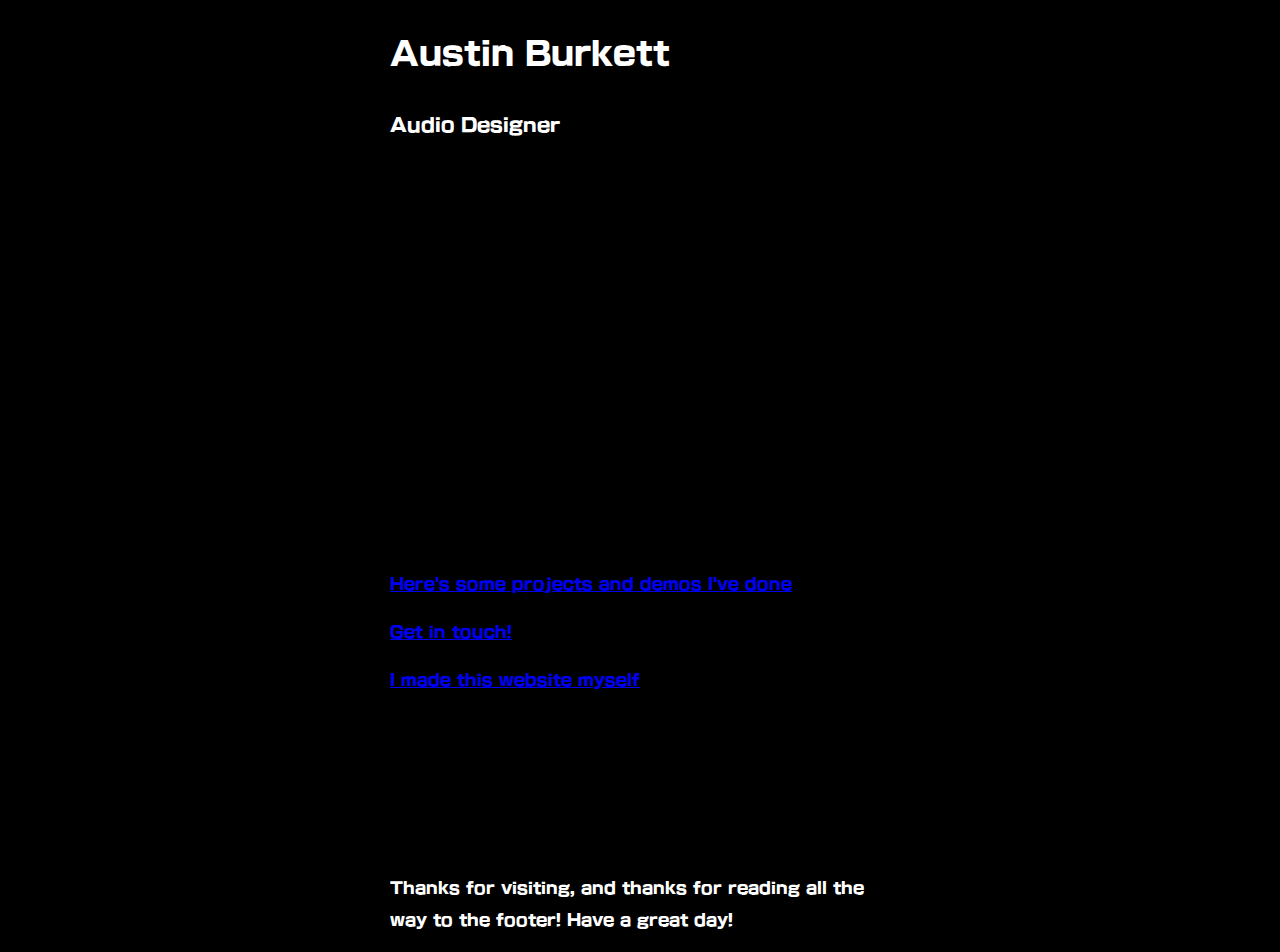
<file: index.html>
<!DOCTYPE html>

<html lang="en">
    <head>
        <link href="style.css" rel="stylesheet">
        <script src="script.js"></script>
        <title>Austin Burkett, Audio Designer</title>
    </head>
    <body
    class = "content"
    >
        <h1>Austin Burkett</h1>
        <h3>Audio Designer</h3>
        <br>
        <iframe width="560" height="315" src="https://www.youtube.com/embed/p2hj1pJ8yKI?si=wPXaJ4CpAn0DlC6p" title="YouTube video player" frameborder="0" allow="accelerometer; autoplay; clipboard-write; encrypted-media; gyroscope; picture-in-picture; web-share" referrerpolicy="strict-origin-when-cross-origin" allowfullscreen></iframe>
        <br>
        <br>
        <!--<a href="resume.html">My resume!</a>-->
        <p><a href="demos.html">Here's some projects and demos I've done</a></p>
        <p><a href="contact.html">Get in touch!</a></p>
        <p><a href="secretpage.html">I made this website myself</a></p>
        <!--<p><a href="TheYard/TheYard.html">The Yard</a></p>-->
        <br>
        <br>
        <!--<button id="showText">Referral Spawner</button>-->
        <p id="text"></p>
        <br>
    </body>
    <br>
    <footer>
        <p>
            Thanks for visiting, and thanks for reading all the way to the footer! Have a great day!
        </p>
    </footer>
</html><!DOCTYPE html>
</file>
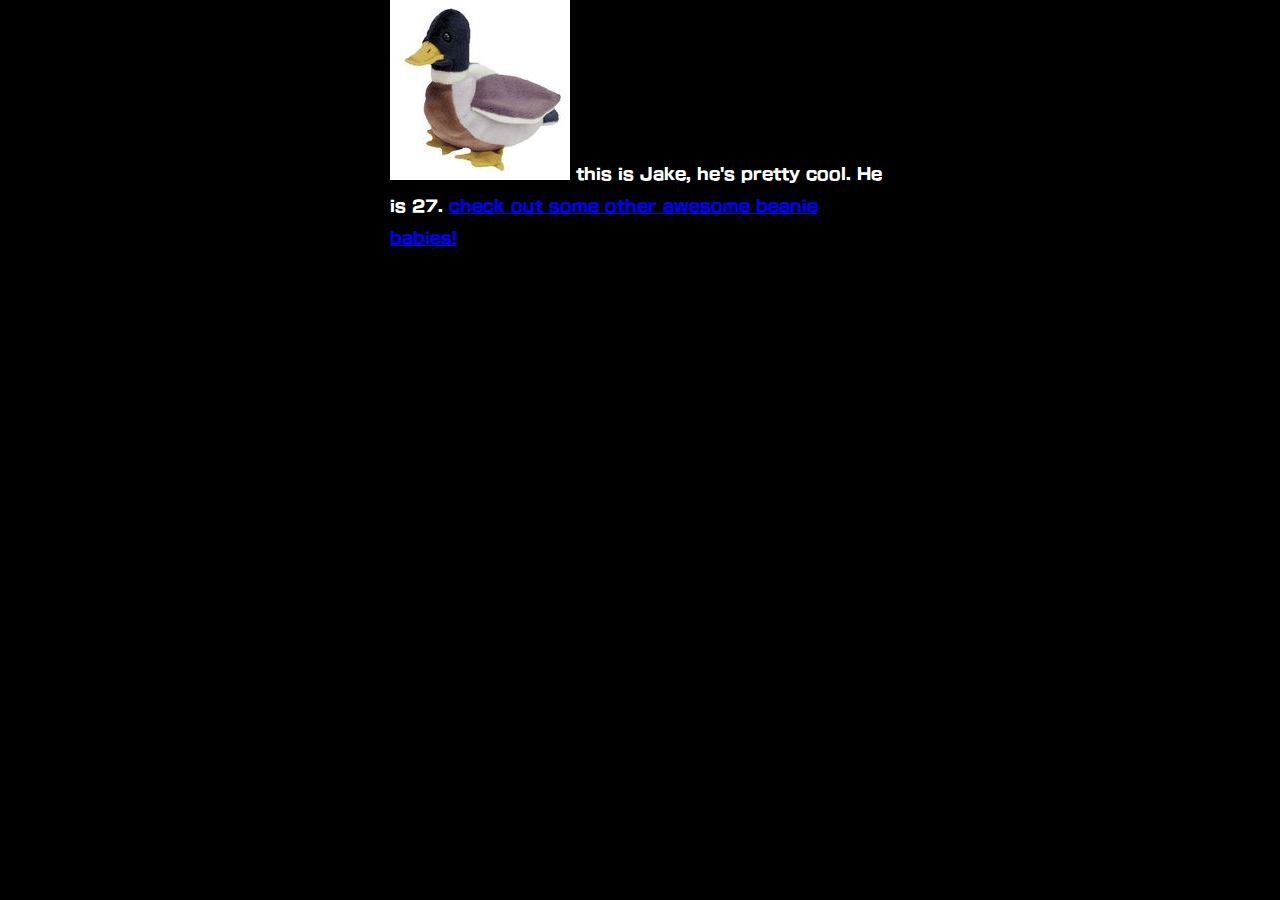
<file: beaniebabies.html>
<!DOCTYPE html>

<html lang="en">
    </head>
    <link href="style.css" rel="stylesheet">
    <body
    class = "content"
    >
        <img src="Assets/jake.jpg">
        this is Jake, he's pretty cool. He is 27.
        <a href="https://beaniepedia.com/beanies/category/beanie-babies/">check out some other awesome beanie babies!</a>
    </body>
</html>
</file>
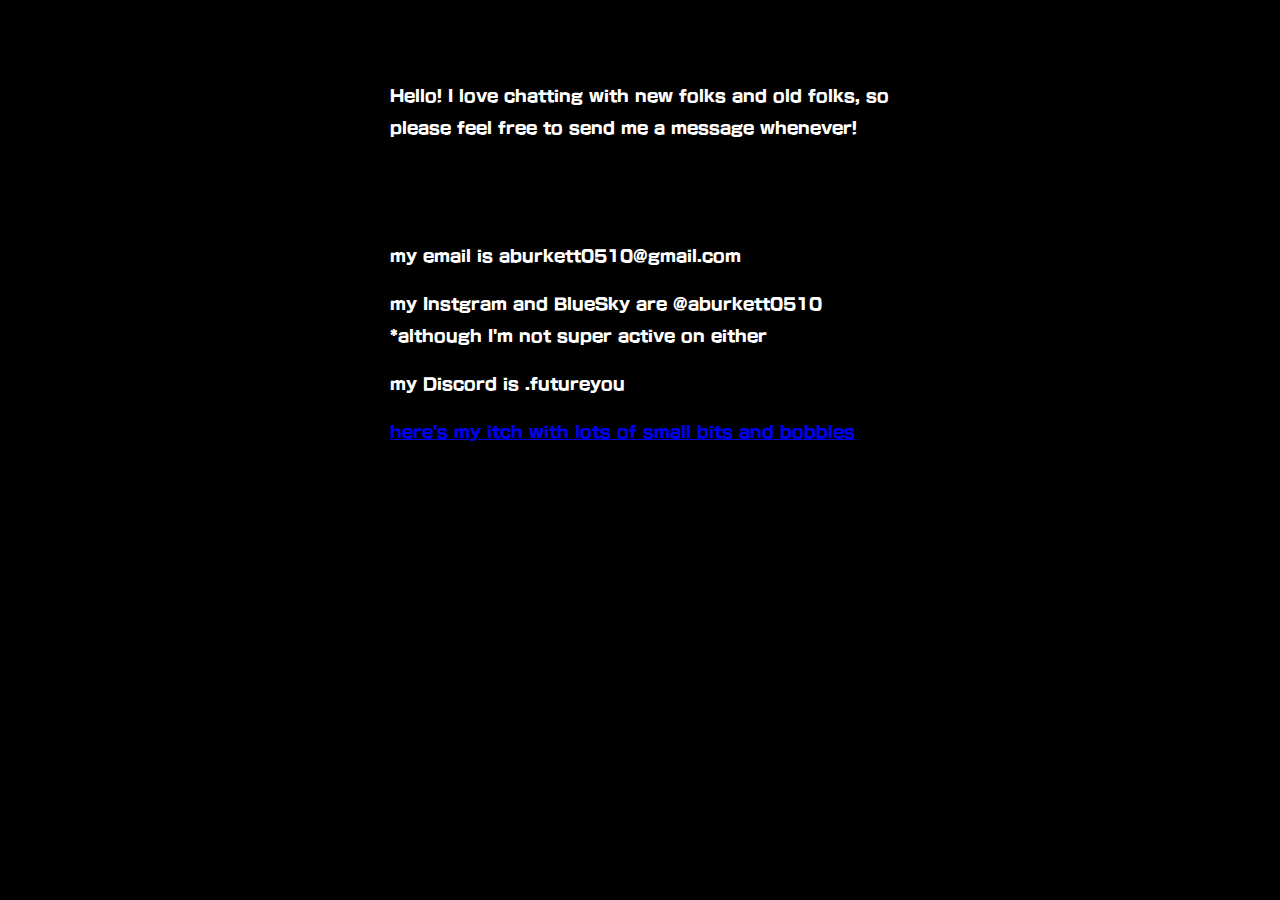
<file: contact.html>
<!DOCTYPE html>

<html lang="en">
    </head>
    <link href="style.css" rel="stylesheet">
    <body
    class = "content"
    >
    <br>
    <br>
    <p><a>Hello! I love chatting with new folks and old folks, so please feel free to send me a message whenever!</a></p>
    <br>
    <br>
    <p><a>my email is aburkett0510@gmail.com</a></p>
    <p><a>my Instgram and BlueSky are @aburkett0510 *although I'm not super active on either</a></p>
    <p><a>my Discord is .futureyou</a></p>
    <p><a href="https://futureyou.itch.io" target="_blank">here's my itch with lots of small bits and bobbles</a></p>
    </body>
</html>
</file>
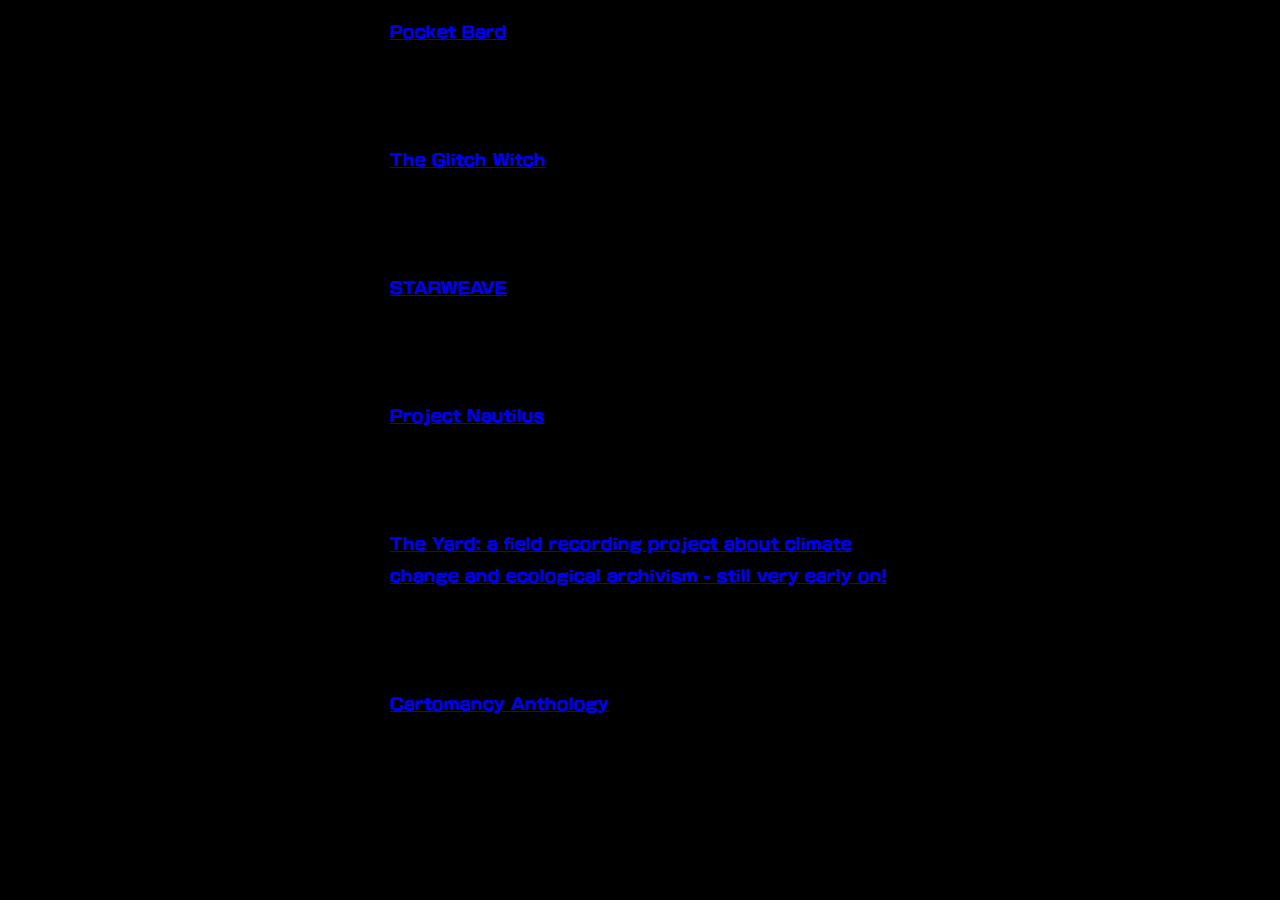
<file: demos.html>
<!DOCTYPE html>

<html lang="en">
    </head>
    <link href="style.css" rel="stylesheet">
    <body
    class = "content"
    >
    <p><a href="https://www.pocketbard.app" target="_blank">Pocket Bard</a></a></p>
    <br>
    <br>
    <p><a href="https://store.steampowered.com/app/2942710/The_Glitch_Witch/" target="_blank">The Glitch Witch</a></a></p>
    <br>
    <br>
    <p><a href="https://store.steampowered.com/app/2200060/STARWEAVE/" target="_blank">STARWEAVE</a></a></p>
    <br>
    <br>
    <p><a href="https://store.steampowered.com/app/1953870/Project_Nautilus/" target="_blank">Project Nautilus</a></a></p>
    <br>
    <br>
    <p><a href="TheYard/TheYard.html">The Yard: a field recording project about climate change and ecological archivism - still very early on!</a></p>
    <br>
    <br>
    <p><a href="https://store.steampowered.com/app/1869870/Cartomancy_Anthology/">Cartomancy Anthology</a></p>
    </body>
</html>
</file>
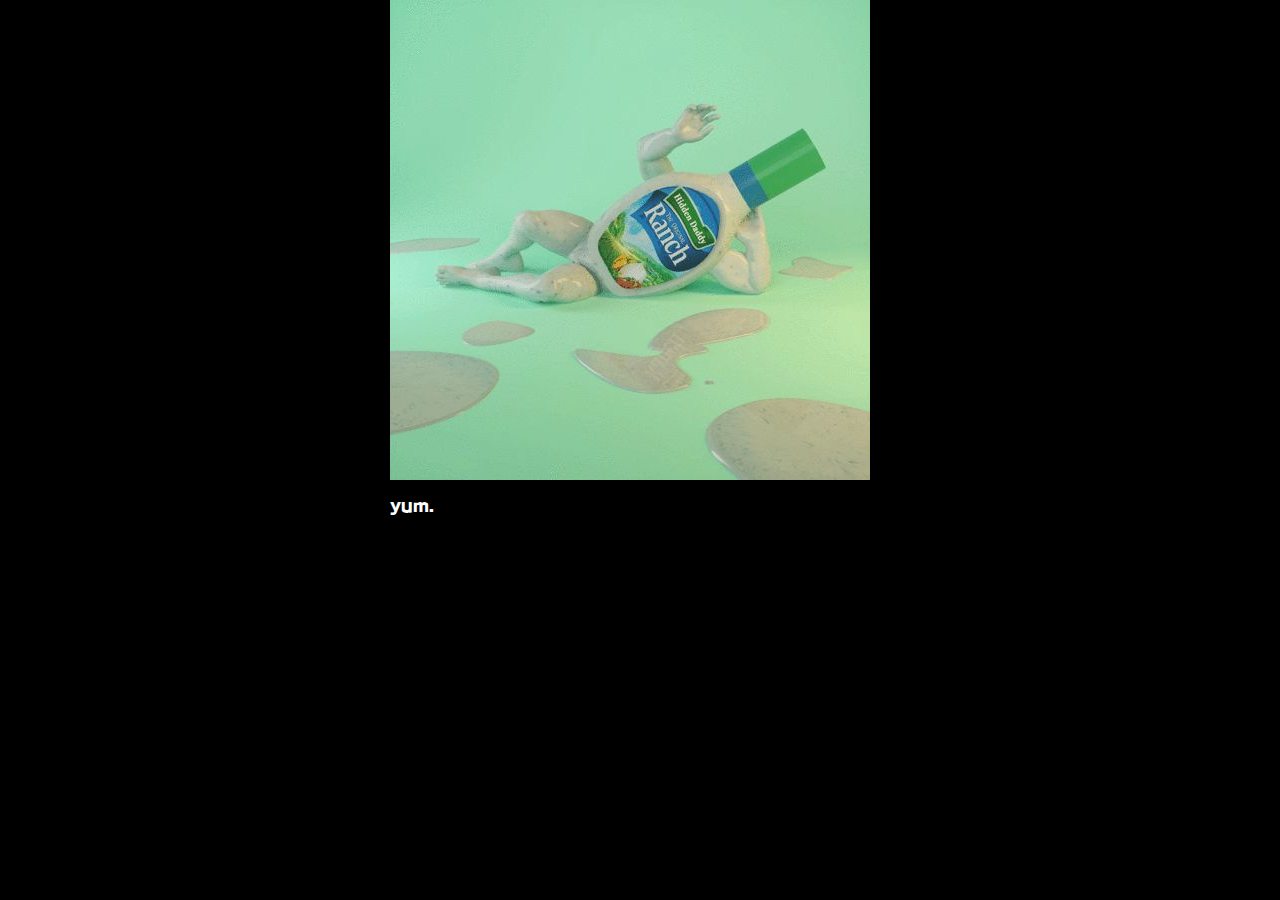
<file: ranch.html>
<!DOCTYPE html>

<html lang="en">
    </head>
    <link href="style.css" rel="stylesheet">
    <body
    class = "content"
    >
        <img src="Assets/yummyranch.jpg">
        yum.
    </body>
</html>
</file>
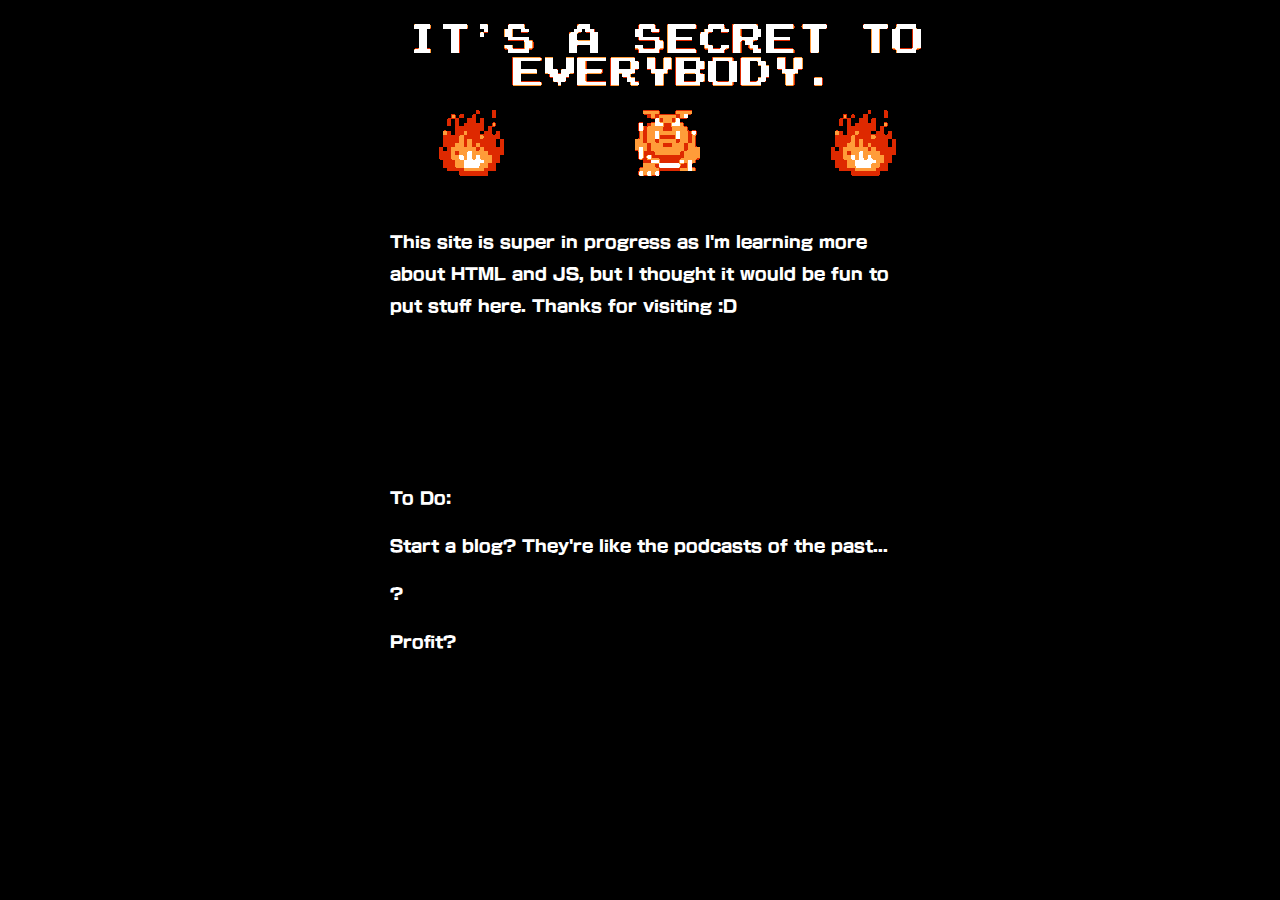
<file: secretpage.html>
<!DOCTYPE html>

<html lang="en">
    </head>
    <link href="style.css" rel="stylesheet">
    <body
    class = "content"
    >
        <img src="Assets/secret.gif">

    <br>
    <p><a>This site is super in progress as I'm learning more about HTML and JS, but I thought it would be fun to put stuff here. Thanks for visiting :D</a></p>
    <br>
    <br>
    <br>
    <br>
    <p><a>To Do:</a></p>
    <p><a>Start a blog? They're like the podcasts of the past...</a></p>
    <p><a>?</a></p>
    <p><a>Profit?</a></p>
    </body>
</html>
</file>
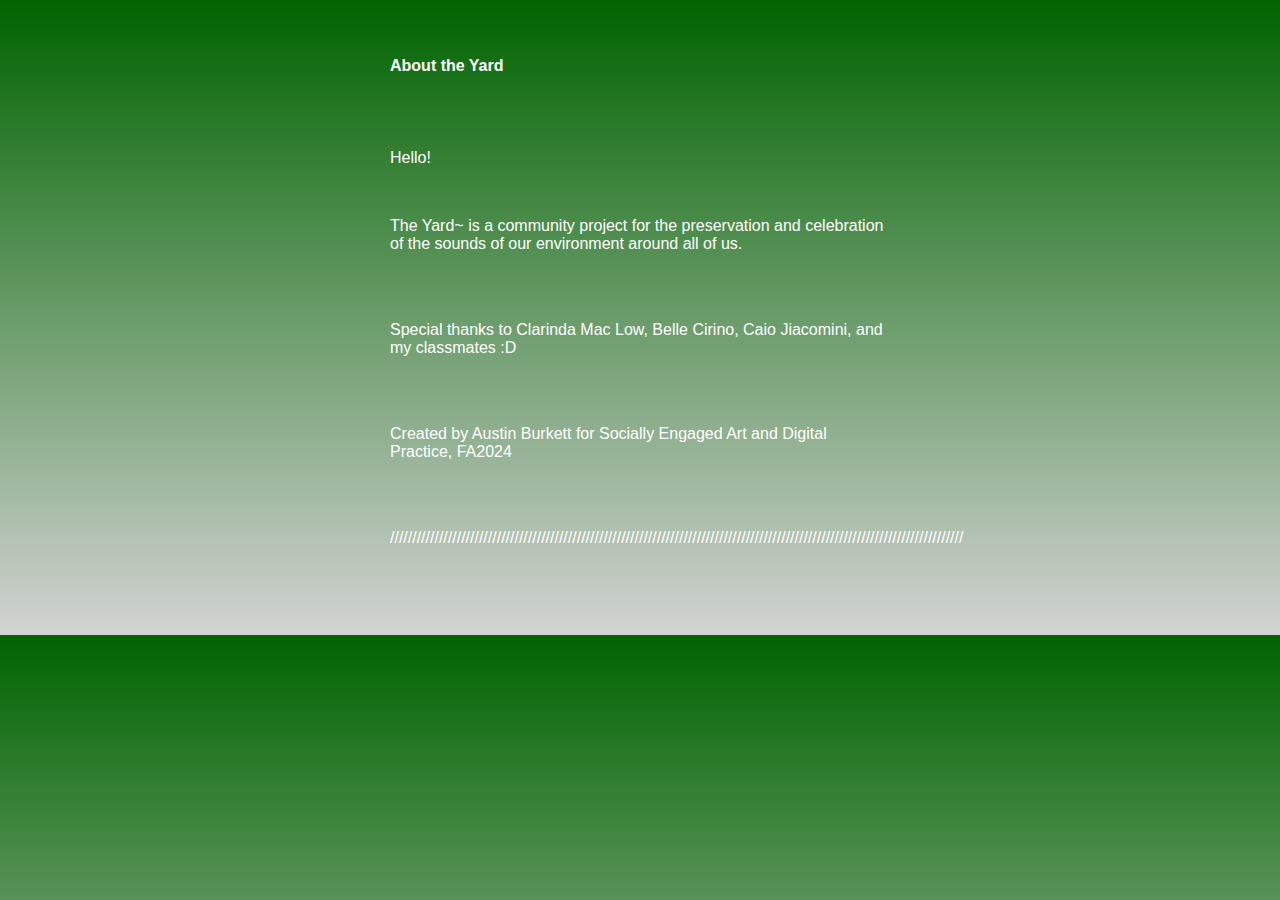
<file: TheYard/about.html>
<!DOCTYPE html>

<html lang="en">
    </head>
    <link href="aboutstyle.css" rel="stylesheet">
    <body
    class = "content"
    >
    <br>
    <br>
    <h4>About the Yard</h4>
    <br>
    <br>
    <p><a>Hello!</a></p>
    <br>
    <p><a>The Yard~ is a community project for the preservation and celebration of the sounds of our environment around all of us.</a></p>
    <br>
    <br>
    <p><a>Special thanks to Clarinda Mac Low, Belle Cirino, Caio Jiacomini, and my classmates :D</a></p>
    <br>
    <br>
    <p><a>Created by Austin Burkett for Socially Engaged Art and Digital Practice, FA2024</a></p>
    <br>
    <br>
    <p><a>/////////////////////////////////////////////////////////////////////////////////////////////////////////////////////////////////</a></p>
    <br>
    <br>
    <br>
    <br>
    </body>
</html>
</file>
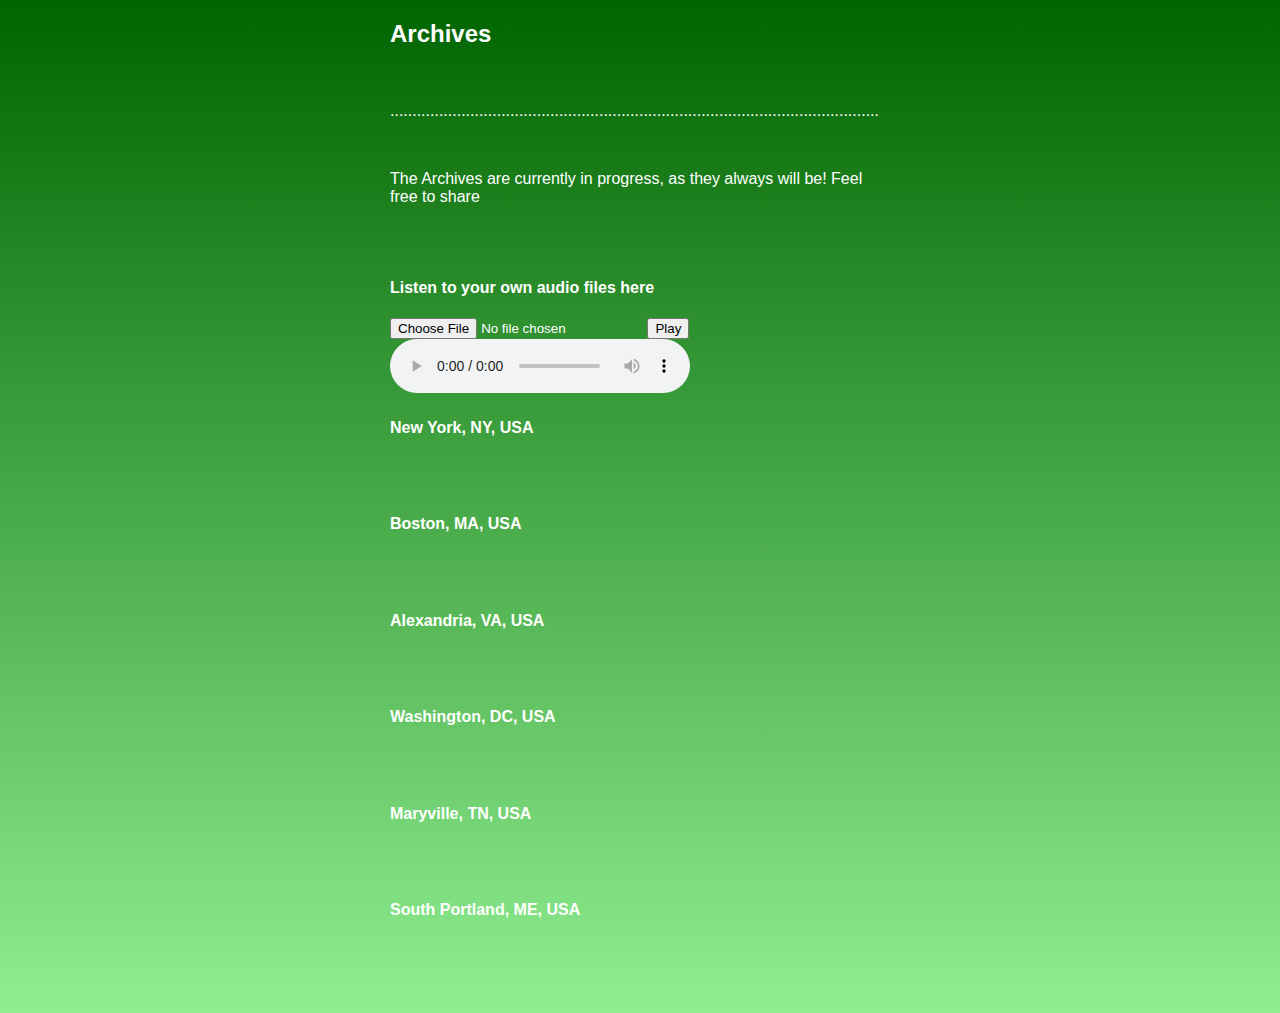
<file: TheYard/archive.html>
<!DOCTYPE html>

<html lang="en">
    </head>
    <link href="archivestyle.css" rel="stylesheet">
    <body
    class = "content"
    >
    <h2>Archives</h2>
    <br>
    <p><a>..............................................................................................................</a></p>
    <br>
    <p><a>The Archives are currently in progress, as they always will be! Feel free to share</a></p>
    <br>
    <br>
    <h4>Listen to your own audio files here</h4>
    <!--<script src="https://ajax.googleapis.com/ajax/libs/jquery/2.1.1/jquery.min.js"></script>
    <input type="file" id="upload" />
    <audio id="audio" controls>
        <source src="" id="src" />
    </audio>-->
    <input type="file" id="musicFile" accept="audio/*">
    <button onclick="playMusic()">Play</button>
    <audio id="musicPlayer" controls=""></audio>
    <script>
        function playMusic() {
            var musicFile = document.getElementById("musicFile").files[0];
            var musicPlayer = document.getElementById("musicPlayer");
            musicPlayer.src = URL.createObjectURL(musicFile);
            musicPlayer.play();
    }
  </script>
    <br>
    <h4>New York, NY, USA</h4>
    <br>
    <br>
    <h4>Boston, MA, USA</h4>
    <br>
    <br>
    <h4>Alexandria, VA, USA</h4>
    <br>
    <br>
    <h4>Washington, DC, USA</h4>
    <br>
    <br>
    <h4>Maryville, TN, USA</h4>
    <br>
    <br>
    <h4>South Portland, ME, USA</h4>
    <br>
    <br>
    <br>
    <br>
    <!--<p><a>I don't know how to make locations/terms searchable, but cmd+f exists, and worst case I can make another index by location, or just figure out how to make a search function</a></p>--> 
    </body>
</html>
</file>
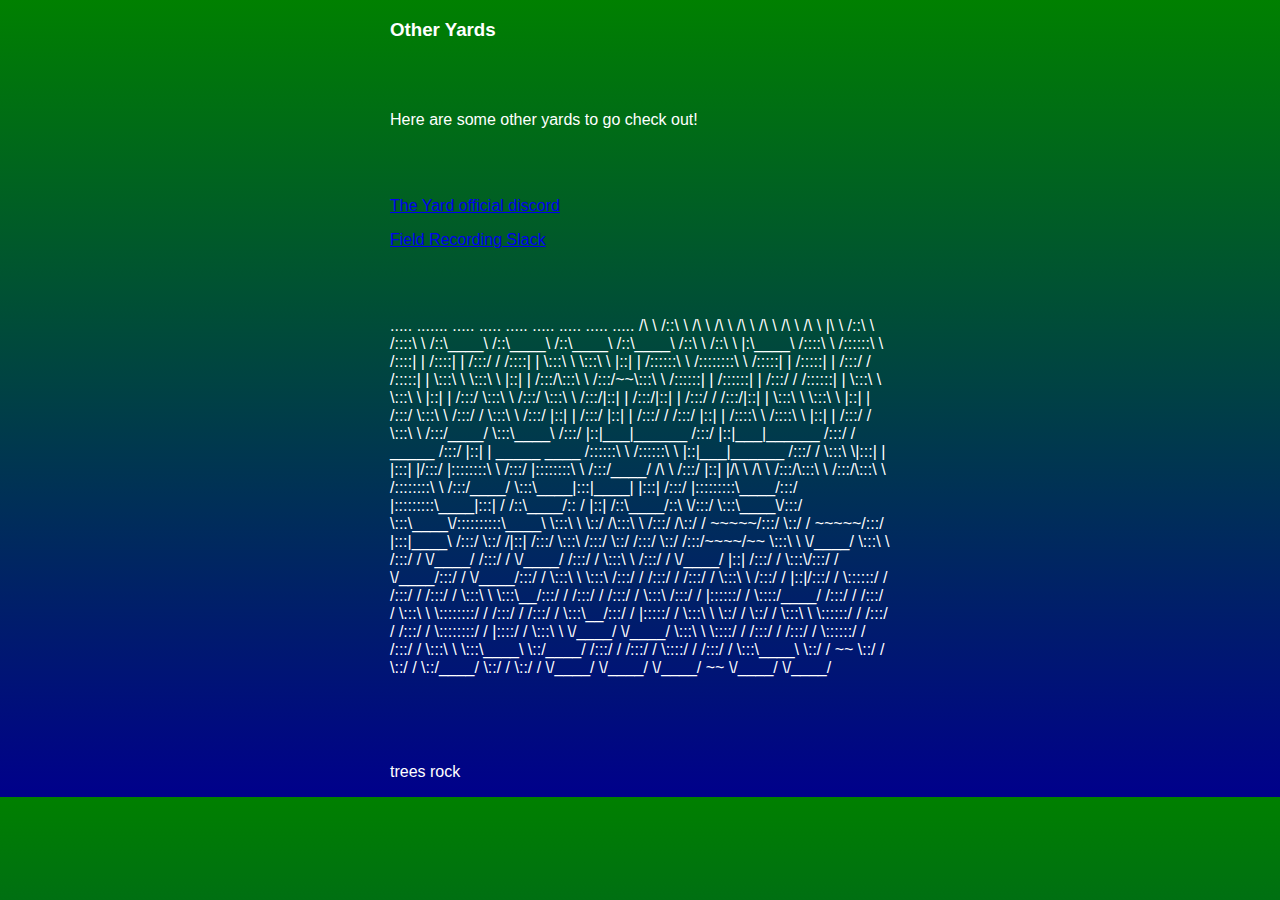
<file: TheYard/community.html>
<!DOCTYPE html>

<html lang="en">
    </head>
    <link href="communitystyle.css" rel="stylesheet">
    <body
    class = "content"
    >
    <h3>Other Yards</h3>
    <br>
    <br>
    <p><a>Here are some other yards to go check out!</a></p>
    <br>
    <br>
    <p><a href="https://discord.gg/PT7KbBSght" target="_blank">The Yard official discord</a></a></p>
    <p><a href="https://fieldrecording.slack.com" target="_blank">Field Recording Slack</a></a></p>
    <br>
    <br>
    <p><a>
         .....                  .......                  .....                   .....                   .....                   .....                   .....            .....            .....          
        /\    \                /::\    \                /\    \                 /\    \                 /\    \                 /\    \                 /\    \          /\    \          |\    \         
       /::\    \              /::::\    \              /::\____\               /::\____\               /::\____\               /::\____\               /::\    \        /::\    \         |:\____\        
      /::::\    \            /::::::\    \            /::::|   |              /::::|   |              /:::/    /              /::::|   |               \:::\    \       \:::\    \        |::|   |        
     /::::::\    \          /::::::::\    \          /:::::|   |             /:::::|   |             /:::/    /              /:::::|   |                \:::\    \       \:::\    \       |::|   |        
    /:::/\:::\    \        /:::/~~\:::\    \        /::::::|   |            /::::::|   |            /:::/    /              /::::::|   |                 \:::\    \       \:::\    \      |::|   |        
   /:::/  \:::\    \      /:::/    \:::\    \      /:::/|::|   |           /:::/|::|   |           /:::/    /              /:::/|::|   |                  \:::\    \       \:::\    \     |::|   |        
  /:::/    \:::\    \    /:::/    / \:::\    \    /:::/ |::|   |          /:::/ |::|   |          /:::/    /              /:::/ |::|   |                  /::::\    \      /::::\    \    |::|   |        
 /:::/    / \:::\    \  /:::/____/   \:::\____\  /:::/  |::|___|______   /:::/  |::|___|______   /:::/    /      _____   /:::/  |::|   | _____   ____    /::::::\    \    /::::::\    \   |::|___|______  
/:::/    /   \:::\    \|:::|    |     |:::|    |/:::/   |::::::::\    \ /:::/   |::::::::\    \ /:::/____/      /\    \ /:::/   |::|   |/\    \ /\   \  /:::/\:::\    \  /:::/\:::\    \  /::::::::\    \ 
/:::/____/     \:::\____|:::|____|     |:::|    /:::/    |:::::::::\____/:::/    |:::::::::\____|:::|    /      /::\____/:: /    |::|   /::\____/::\   \/:::/  \:::\____\/:::/  \:::\____\/::::::::::\____\
\:::\    \      \::/    /\:::\    \   /:::/    /\::/    / ~~~~~/:::/    \::/    / ~~~~~/:::/    |:::|____\     /:::/    \::/    /|::|  /:::/    \:::\  /:::/    \::/    /:::/    \::/    /:::/~~~~/~~      
\:::\    \      \/____/  \:::\    \ /:::/    /  \/____/      /:::/    / \/____/      /:::/    / \:::\    \   /:::/    / \/____/ |::| /:::/    / \:::\/:::/    / \/____/:::/    / \/____/:::/    /         
 \:::\    \               \:::\    /:::/    /               /:::/    /              /:::/    /   \:::\    \ /:::/    /          |::|/:::/    /   \::::::/    /       /:::/    /       /:::/    /          
  \:::\    \               \:::\__/:::/    /               /:::/    /              /:::/    /     \:::\    /:::/    /           |::::::/    /     \::::/____/       /:::/    /       /:::/    /           
   \:::\    \               \::::::::/    /               /:::/    /              /:::/    /       \:::\__/:::/    /            |:::::/    /       \:::\    \       \::/    /        \::/    /            
    \:::\    \               \::::::/    /               /:::/    /              /:::/    /         \::::::::/    /             |::::/    /         \:::\    \       \/____/          \/____/             
     \:::\    \               \::::/    /               /:::/    /              /:::/    /           \::::::/    /              /:::/    /           \:::\    \                                           
      \:::\____\               \::/____/               /:::/    /              /:::/    /             \::::/    /              /:::/    /             \:::\____\                                          
       \::/    /                ~~                     \::/    /               \::/    /               \::/____/               \::/    /               \::/    /                                          
        \/____/                                         \/____/                 \/____/                 ~~                      \/____/                 \/____/                                           
                                                                                                                                                                                                          
</a></p>
    </body>
    <footer>
        <br>
        <br>
        <br>
        <p><a>trees rock</a></p>
    </footer>
</html>
</file>
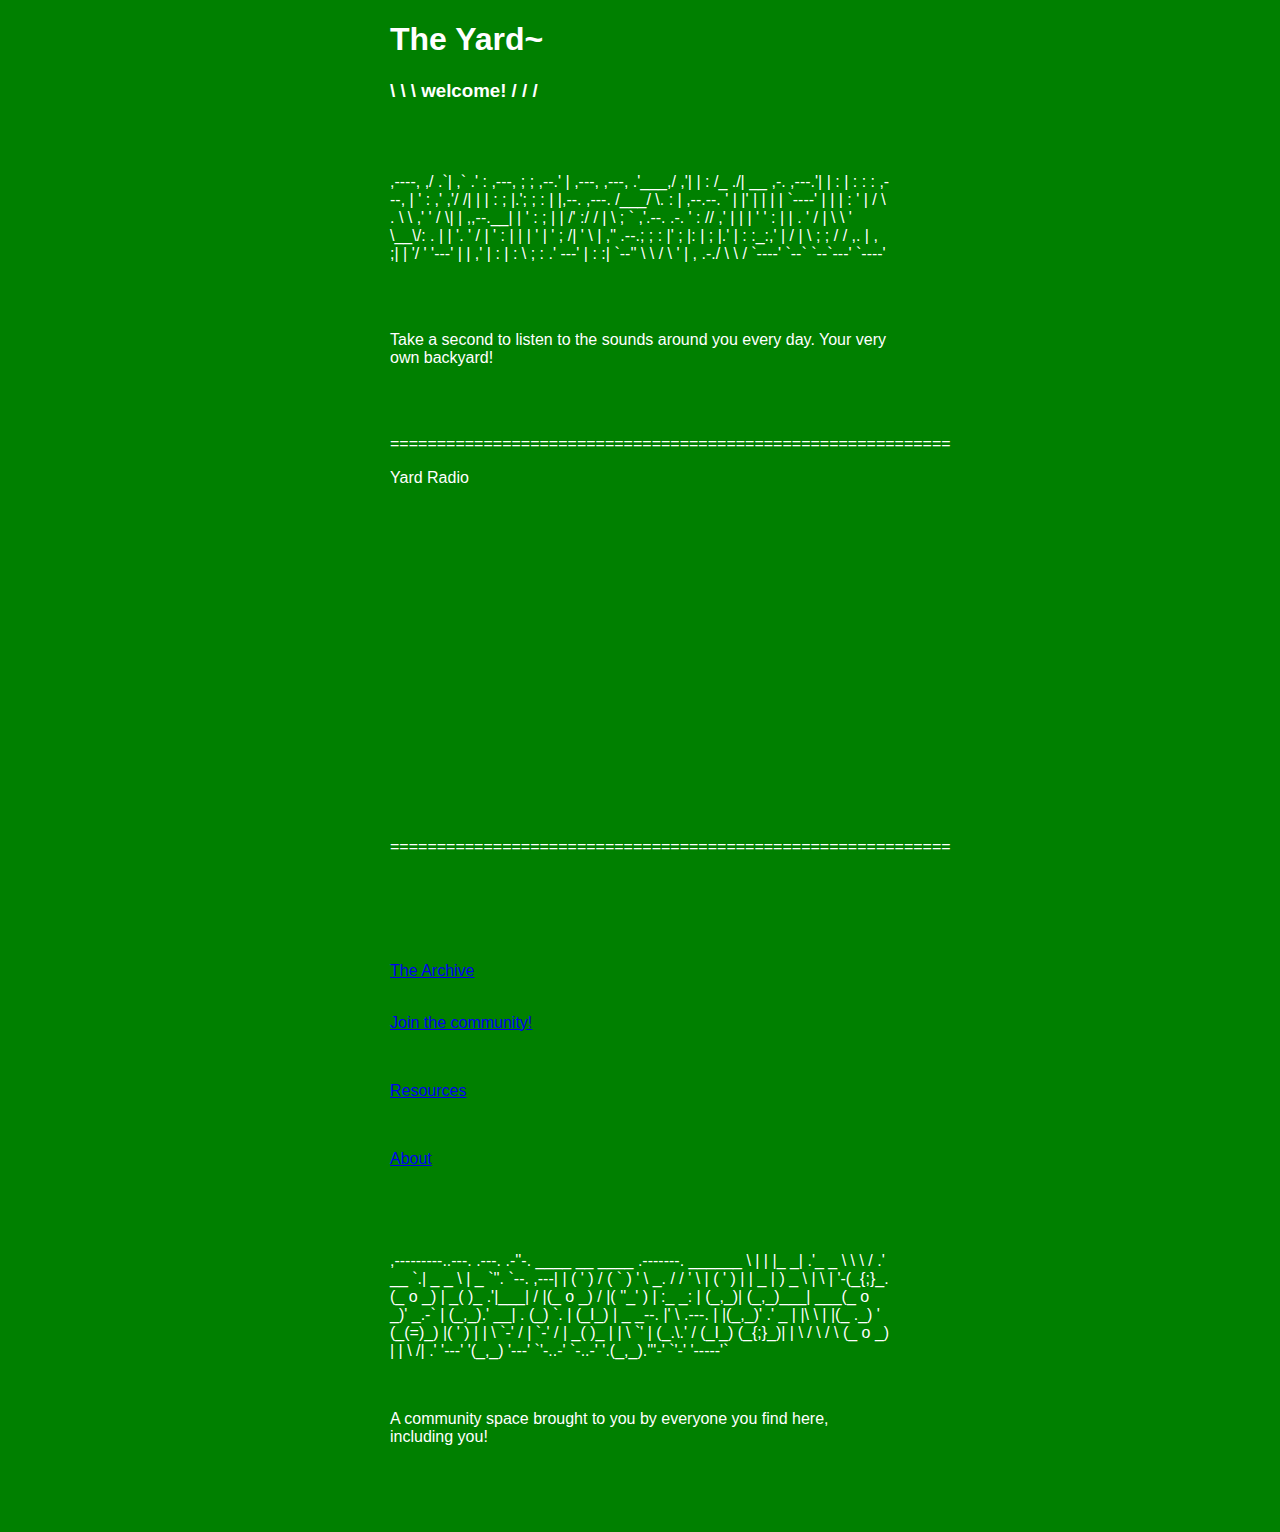
<file: TheYard/TheYard.html>
<!DOCTYPE html>

<html lang="en">
    <!--<div class="sidenav">
        <a href="#">About</a>
        <a href="#">Services</a>
        <a href="#">Clients</a>
        <a href="#">Contact</a>
      </div>-->
    <div class="main">
      <head>
        <link href="style.css" rel="stylesheet">
        <script src="script.js"></script>
        <title>The Yard~</title>
    </head>
    <body
    class = "content"
    >
        <h1>The Yard~</h1>
        <h3>\ \ \ welcome! / / /</h3>
        <br>
        <br>
        <p><a>
                ,----,                                                                    
            ,/   .`|                                                                    
          ,`   .'  : ,---,                                                              
        ;    ;     ,--.' |                             ,---,                      ,---, 
      .'___,/    ,'|  |  :                            /_ ./|            __  ,-. ,---.'| 
      |    :     | :  :  :                      ,---, |  ' :          ,' ,'/ /| |   | : 
      ;    |.';  ; :  |  |,--.  ,---.          /___/ \.  : |  ,--.--. '  | |' | |   | | 
      `----'  |  | |  :  '   | /     \          .  \  \ ,' ' /       \|  |   ,,--.__| | 
          '   :  ; |  |   /' :/    /  |          \  ;  `  ,'.--.  .-. '  :  //   ,'   | 
          |   |  ' '  :  | | .    ' / |           \  \    '  \__\/: . |  | '.   '  /  | 
          '   :  | |  |  ' | '   ;   /|            '  \   |  ," .--.; ;  : |'   ; |:  | 
          ;   |.'  |  :  :_:,'   |  / |             \  ;  ; /  /  ,.  |  , ;|   | '/  ' 
          '---'    |  | ,'   |   :    |              :  \  ;  :   .'   ---' |   :    :| 
                   `--''      \   \  /                \  ' |  ,     .-./     \   \  /   
                               `----'                  `--` `--`---'          `----'    
                                                                                        
      </a></p>
        <br>
        <br>
        <p><a>Take a second to listen to the sounds around you every day. Your very own backyard!</a></p>
        <br>
        <br>
        <p><a>============================================================</a></p>
        <p><a>Yard Radio</a></p>
        <iframe width="560" height="315" src="https://www.youtube.com/embed/SG7ViTZkHNM?si=QEY7VV7c2fmmqoNe" title="YouTube video player" frameborder="0" allow="accelerometer; autoplay; clipboard-write; encrypted-media; gyroscope; picture-in-picture; web-share" referrerpolicy="strict-origin-when-cross-origin" allowfullscreen></iframe>
        <br>
        <p><a>============================================================</a></p>
        <br>
        <br>
        <br>
        <br>
        <br>
        <a href="archive.html">The Archive</a>
        <br>
        <br>
        <p><a href="community.html">Join the community!</a></p>
        <br>
        <p><a href="resources.html">Resources</a></p>
        <br>
        <p><a href="about.html">About</a></p>
        <br>
        <p id="text"></p>
        <br>
    </body>
    <p><a>
        ,---------..---.  .---.    .-''-.             ____     __  ____   .-------.    ______      
        \          |   |  |_ _|  .'_ _   \            \   \   /  .'  __ `.|  _ _   \  |    _ `''.  
         `--.  ,---|   |  ( ' ) / ( ` )   '            \  _. /  /   '  \  | ( ' )  |  | _ | ) _  \ 
            |   \  |   '-(_{;}_. (_ o _)  |             _( )_ .'|___|  /  |(_ o _) /  |( ''_'  ) | 
            :_ _:  |      (_,_)|  (_,_)___|         ___(_ o _)'    _.-`   | (_,_).' __| . (_) `. | 
            (_I_)  | _ _--.   |'  \   .---.        |   |(_,_)'  .'   _    |  |\ \  |  |(_    ._) ' 
           (_(=)_) |( ' ) |   | \  `-'    /        |   `-'  /   |  _( )_  |  | \ `'   |  (_.\.' /  
            (_I_)  (_{;}_)|   |  \       /          \      /    \ (_ o _) |  |  \    /|       .'   
            '---'  '(_,_) '---'   `'-..-'            `-..-'      '.(_,_).'''-'   `'-' '-----'`     
                                                                                                   
        </a></p>
        <br>
    <footer>
        <p>
            A community space brought to you by everyone you find here, including you!
        </p>
        <br>
        <br>
        <br>
        <p>
            <!--MMMMMMMMMMMMMMMMMMMMMMMMMWWWMWWMMMMMMMMMMMMMMMMMMMMMMMMMMMMM
            MMMMMMMMMMMMMMMMMMMMMMMMWNXWWWWMMMMMMMMMMMMMMMMMMMMMMMMMMMMM
            MMMMMMMMMMMMMMMMMMMMWMMWXxdxKWWWMMMMMMMMMMMMMMMMMMMMMMMMMMMM
            MMMMMMMMMMMMMWKKXWWNKXWN0kdldKNNWWWWMMMMMWWMMMMMMMMMMMMMMMMM
            MMMMMMMMMMWWWXxdkOK0xO0kddxddkOO00K00KNWNXKNWMMMMMMMMMMMMMMM
            MMMMMMMWWWWWN0ooddxdldkdodxxkkkkkkOOO0XXX0OKWWWMMMMMMMMMMMMM
            MMMMMMMMN0OKXKkxxdddldkxxkkkO00OOOO0K0KKKOOKXNWWWWWMMMMMMMMM
            MMMWWMWXKkdodxoxkxdxxxkxkOO00O000OO00KKXKKXKKXNXxdKWMMMMMMMM
            WMWWWWKkkkkxxddxkxxkkOOkxkOkxxkkkk0KXXXXXNNXXX0kxONMMMMMMMMM
            WMWWN000xddxxkkxkkkOOkkxxkkxollldxOKXKKXNNNNXK0O0NWWMMMMMMMM
            MWWWXkxkooddxkxxxxkOkxdlolllll:codk0KKKXNNXXXXKKKKKNWMMMMMMM
            MWNOxoolcloooooodO00Oxdol;,,:llodk000KKKKXXKK0OkkO0KXNWMMMMM
            WWWX0Oxlcll::llcldxxkkdl;,,:;;lodddk0Ok0OkkOOkxddoood0WWMMMM
            WWWOoddlc:cclolc:clclolc;,:;...,:cdOkxkxlcdkddxdccclONWWMMMM
            WWMNK0kl:;:colcc:coollc;,'....'',cxxdooollol;:lc;:lkXWWWMMMM
            MMMWWNN0dc:,''',,co:,,cl;'.''..,ok0Oxolllloc;:::;ldddd0WMMMM
            MMWN0xoolc;,,;;,;:c:;,;::'.,;'',o0KOollcodl:,,,;;;;cooOWMMMM
            MMWN0doodollodc:oddxkxxdc';xkkOO0K0Oxodkxdc,;;,;::cxXWWWWMMM
            WWWWXK0xc;:c:::lxkooxkd:ck0XNXXNWX0xdkOd:::,',;;;::;dXMWWMMM
            WMMMNKxc;,',',;;:::clkO0XNWNNNNNKkxo;;c;','..':loxkOKNMMMMMM
            MMMMMNKl,,,,;::;'';cokKXKOO0KK0Oklol,,,......':lcxXNWWWMMMMM
            MMMMMMWKOkd::;',,'''';oo:;lxl;,;l:'.......';:,,,';kNMMMMMMMM
            MMMMMMMMWWWX0Oo:;;;;'.';:;.... ...     ...,:dkOkooKWWMMWMMMM
            MMMMMMMMWMMWWWx;:;'',;:;. .... ...   ...;;..lONWWNNMWMMMMMMM
            MMMMMMMMWWMMWW0dolcoxoc;..;:'... ..';:'.'ccxNWWMMMMMMMMMMMMM
            MMMMMMMMMMMMMMMWNNXN0l;,,cc,. ..:k00KKo;:OMWWMWMMMMMMMMMMMMM
            MMMMMMMMMMMWMMMWWMWWXkloOXOc,..'dNMWWWWNNWWMMWWWMMMMMMMMMMMM
            MMMMMMMMMMMMMMMMMWMMWWWWWWWNXK0KNMMWWMMMMMMMMMMMMMMMMMMMMMMM
            MMMMMMMMMMMMMMMMMMMMMMMMMMMMMMMMMMMMMMMMMMMMMMMMMMMMMMMMMMMM
            MMMMMMMMMMMMMMMMMMMMMMMMMMMMMMMMMMMMMMMMMMMMMMMMMMMMMMMMMMMM-->    
        </p>
    </footer>
    </div>
</html><!DOCTYPE html>
</file>
<file: style.css>
.content {
    max-width: 500px;
    margin: auto;
}

@font-face {
    font-family: NewRodin Pro;
    src: url("Assets/FOT-NewRodin Pro EB.otf");
}

body {
    font-family:NewRodin Pro;
    background-color: black;
    color: white;
  }
</file>
<file: TheYard/aboutstyle.css>
.content {
    max-width: 500px;
    margin: auto;
}

@font-face {
    font-family: Arial, Helvetica, sans-serif;
    src: url("Assets/FOT-NewRodin Pro EB.otf");
}

body {
    font-family:Arial, Helvetica, sans-serif;
    background-image: linear-gradient(darkgreen, lightgrey);
    /*background-color: green;*/
    color: white;
  }
</file>
<file: TheYard/archivestyle.css>
.content {
    max-width: 500px;
    margin: auto;
}

@font-face {
    font-family: Arial, Helvetica, sans-serif;
    src: url("Assets/FOT-NewRodin Pro EB.otf");
}

body {
    font-family:Arial, Helvetica, sans-serif;
    background-image: linear-gradient(darkgreen, lightgreen);
    /*background-color: green;*/
    color: white;
  }
</file>
<file: TheYard/communitystyle.css>
.content {
    max-width: 500px;
    margin: auto;
}

@font-face {
    font-family: Arial, Helvetica, sans-serif;
    src: url("Assets/FOT-NewRodin Pro EB.otf");
}

body {
    font-family:Arial, Helvetica, sans-serif;
    background-image: linear-gradient(green, darkblue);
    /*background-color: green;*/
    color: white;
  }
</file>
<file: TheYard/style.css>
.content {
    max-width: 500px;
    margin: auto;
}

@font-face {
    font-family: Arial, Helvetica, sans-serif;
    src: url("Assets/FOT-NewRodin Pro EB.otf");
}

body {
    font-family:Arial, Helvetica, sans-serif;
    background-color: green;
    color: white;
  }
</file>
